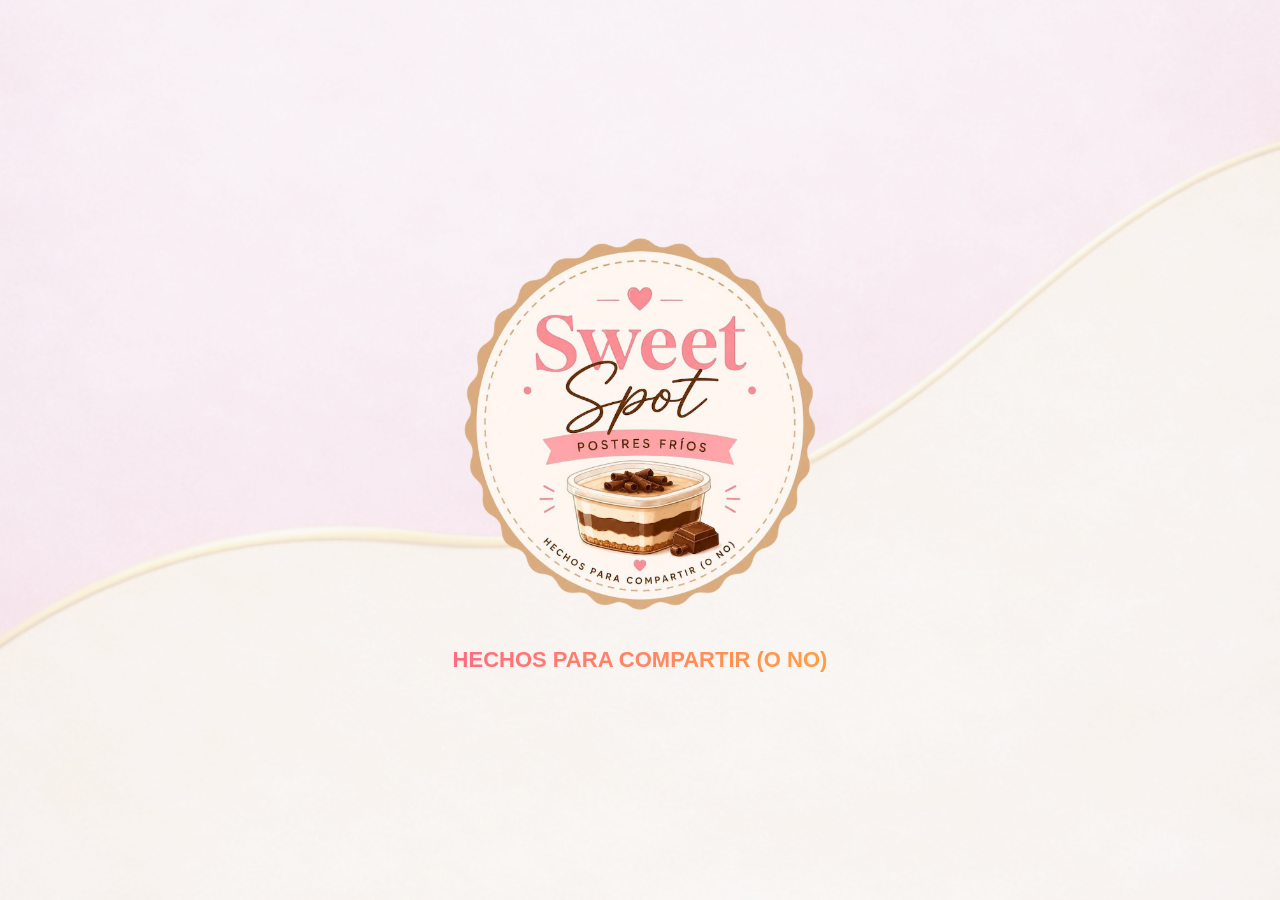
<file: index.html>
<!DOCTYPE html>
<html lang="es">

<head>
<meta charset="UTF-8">
<meta name="viewport" content="width=device-width, initial-scale=1.0">
<title>Cargando...</title>

<style>

body{
  margin:0;
  height:100vh;
  overflow:hidden;
  font-family:sans-serif;
  background:#f5f5f5;
}

/* FONDO */

.fondo{
  position:absolute;
  width:100%;
  height:100%;

  background:url("img/Fondopostres2.JPG")
  no-repeat center center;

  background-size:cover;
  opacity:.25;
}

/* OVERLAY */

.overlay{
  position:absolute;
  width:100%;
  height:100%;

  display:flex;
  justify-content:center;
  align-items:center;
  flex-direction:column;

  background:rgba(255,255,255,.30);
}

/* LOGO */

.logo{
  width:min(400px,55vw);
  height:auto;
  max-height:50vh;
  object-fit:contain;

  animation:zoom 1.2s ease-in-out;
}
/* ANIMACIÓN */

@keyframes zoom{

  0%{
    transform:scale(.6);
    opacity:0;
  }

  100%{
    transform:scale(1);
    opacity:1;
  }

}

/* TEXTO */

.texto{
  margin-top:20px;
  font-size:22px;
  font-weight:bold;
}

.texto-gradiente{
  background:linear-gradient(
    90deg,
    #ff6b81,
    #ff9f43
  );

  -webkit-background-clip:text;
  -webkit-text-fill-color:transparent;
}

/* CELULAR */

@media(max-width:768px){

  .texto{
    font-size:18px;
    text-align:center;
    padding:0 15px;
  }

}

</style>
</head>

<body>

<div class="fondo"></div>

<div class="overlay">

  <img
  src="img/logopostres.PNG"
  alt="Logo"
  class="logo">

  <div class="texto texto-gradiente">
    HECHOS PARA COMPARTIR (O NO)
  </div>

</div>

<script>

setTimeout(() => {

  window.location.href =
  "tienda.html";

}, 2000);

</script>

</body>
</html>
</file>
